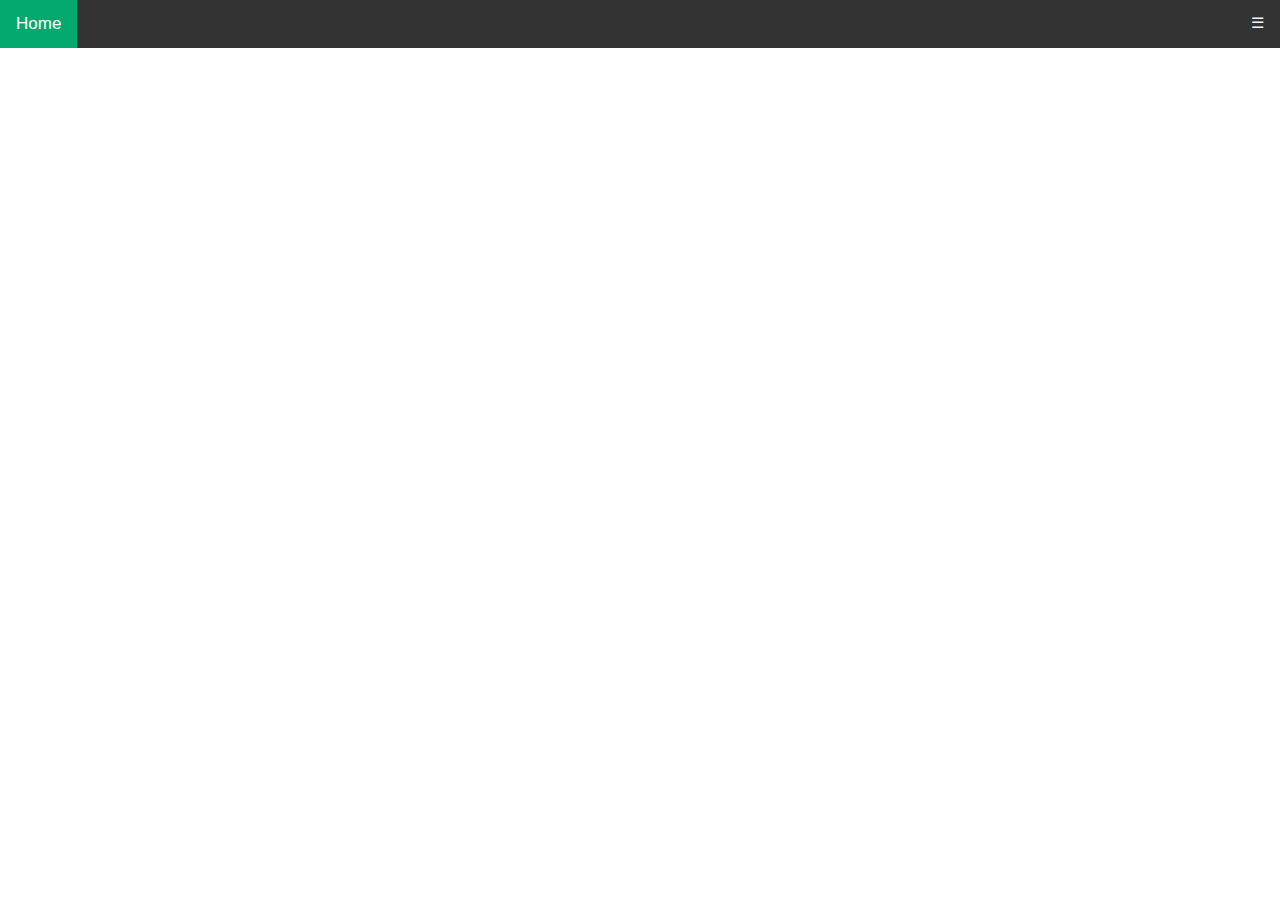
<file: bottomnav.html>
<!DOCTYPE html>
<html>
<head>
<meta name="viewport" content="width=device-width, initial-scale=1">
<style>
body {
  margin: 0;
  font-family: Arial, Helvetica, sans-serif;
    
}

.navbar {
  overflow: hidden;
  background-color: #333;  
  position: sticky;
  bottom: none;
  bottom: 0%;
  margin: 0%;
 
}

.navbar a {
  float: left;
  display: block;
  color: #f2f2f2;
  text-align: center;
  padding: 14px 16px;
  text-decoration: none;
  font-size: 17px;
}

.navbar a:hover {
  background-color: #ddd;
  color: black;
}

.navbar a.active {
  background-color: #04AA6D;
  color: white;
}

.navbar .icon {
  display: none;
}

@media screen and (max-width: 1500px) {
  .navbar a:not(:first-child) {display: none;}
  .navbar a.icon {
    float: right;
    display: block;
  }
}

@media screen and (max-width: 600px) {
  .navbar.responsive .icon {
    position: absolute;
    right: 0;
    bottom:0;
  }
  .navbar.responsive a {
    float: none;
    display: block;
    text-align: left;
  }

}
</style>
</head>
<body>

<div class="navbar" id="myNavbar">
  <a href="#home" class="active">Home</a>
  <a href="#news">News</a>
  <a href="#contact">Contact</a>
  <a href="javascript:void(0);" style="font-size:15px;" class="icon" onclick="myFunction()">&#9776;</a>
</div>

<script src ="app.js"></script>
</body>
</html>
</file>
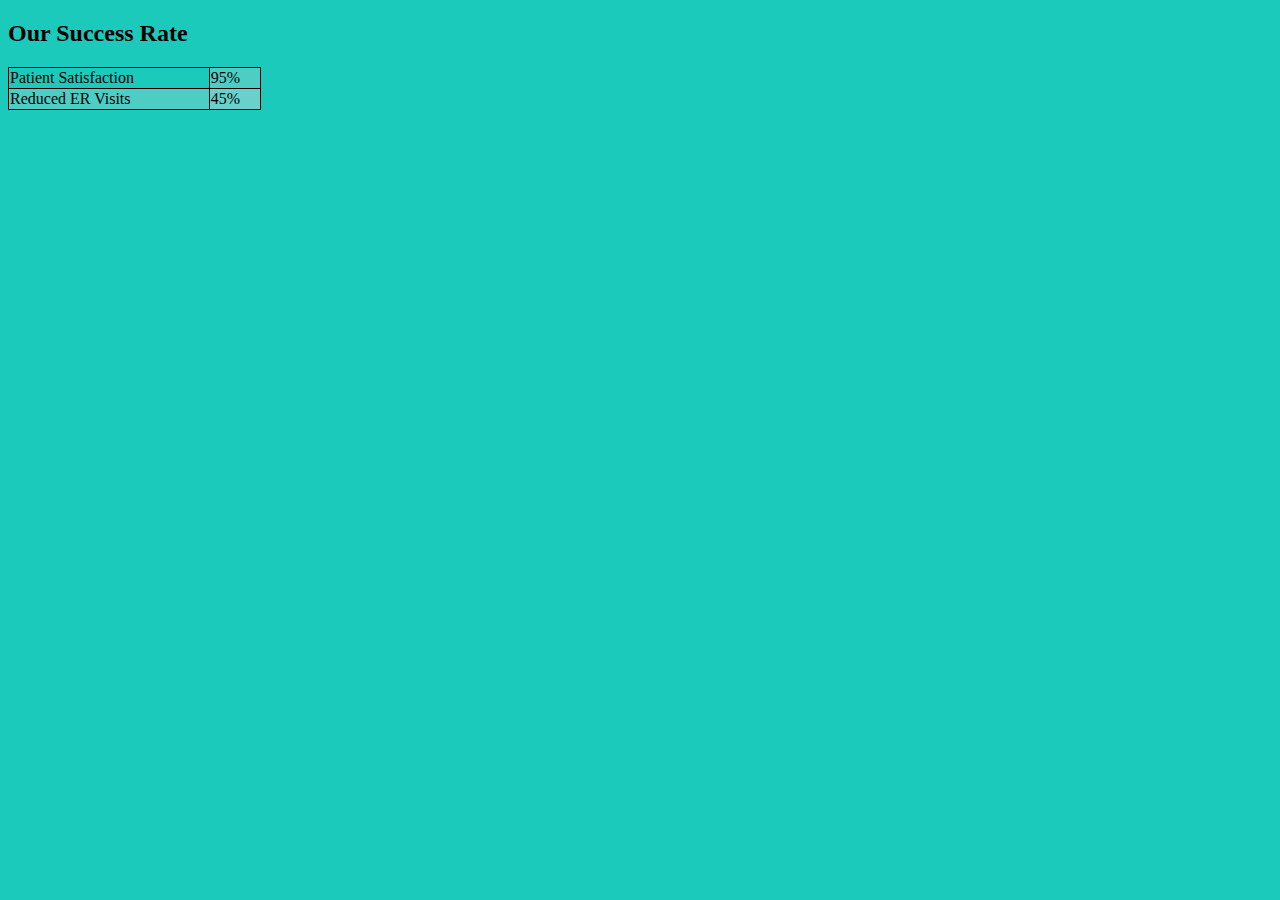
<file: table.html>
<!DOCTYPE html>
<html lang="en">
<head>
    <meta charset="UTF-8">
    <meta http-equiv="X-UA-Compatible" content="IE=edge">
    <meta name="viewport" content="width=device-width, initial-scale=1.0">
    <title>Document</title>
    <style>
     table, th, td {
  border: 1px solid black;
  border-collapse: collapse;
}

tr:nth-child(even) {
  background-color: rgba(150, 212, 212, 0.4);
}

th:nth-child(even),td:nth-child(even) {
  background-color: rgba(150, 212, 212, 0.4);
}   
    </style>
</head>
<body style="background-color:hsl(175, 76%, 45%);">
    <h2>Our Success Rate</h2>

    <table style="width:20%">
     
      <tr>
        <td>Patient Satisfaction</td>
        <td>95%</td>
        
      </tr>
      <tr>
        <td>Reduced ER Visits</td>
        <td>45%</td>
        
      </tr>
    </table> 
</body>
</html>
</file>
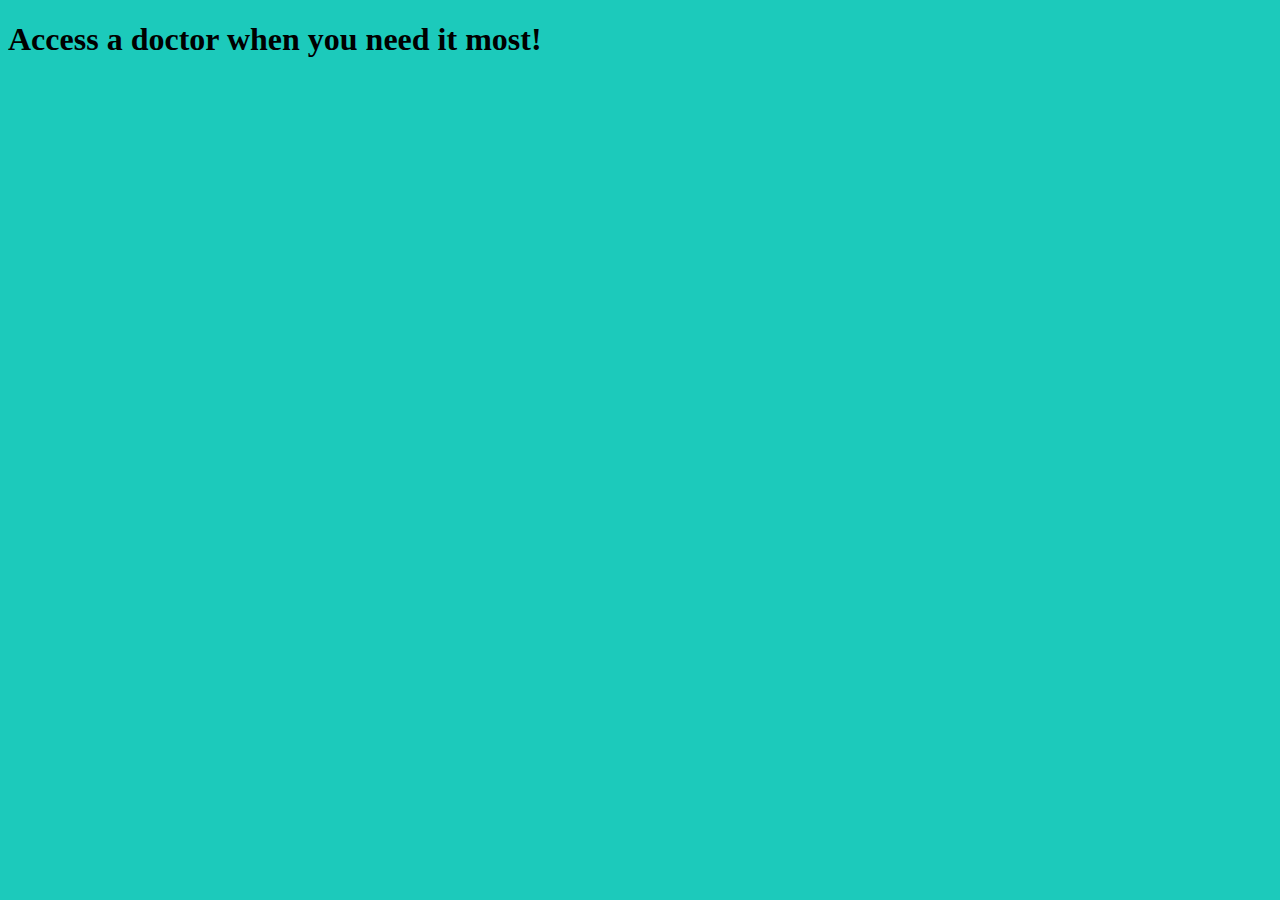
<file: videohome.html>
<!DOCTYPE html>
<html lang="en">
<head>
    <meta charset="UTF-8">
    <meta http-equiv="X-UA-Compatible" content="IE=edge">
    <meta name="viewport" content="width=device-width, initial-scale=1.0">
    <title>Document</title>
</head>
<body style="background-color:hsl(175, 76%, 45%);">
    <h1>Access a doctor when you need it most!</h1>
    <iframe width="560" height="315" src="https://www.youtube.com/embed/OMsLbjs1Pl4?controls=0" 
    title="YouTube video player" frameborder="0" allow="accelerometer; autoplay; clipboard-write; encrypted-media; gyroscope; picture-in-picture" allowfullscreen></iframe>
</body>
</html>
</file>
